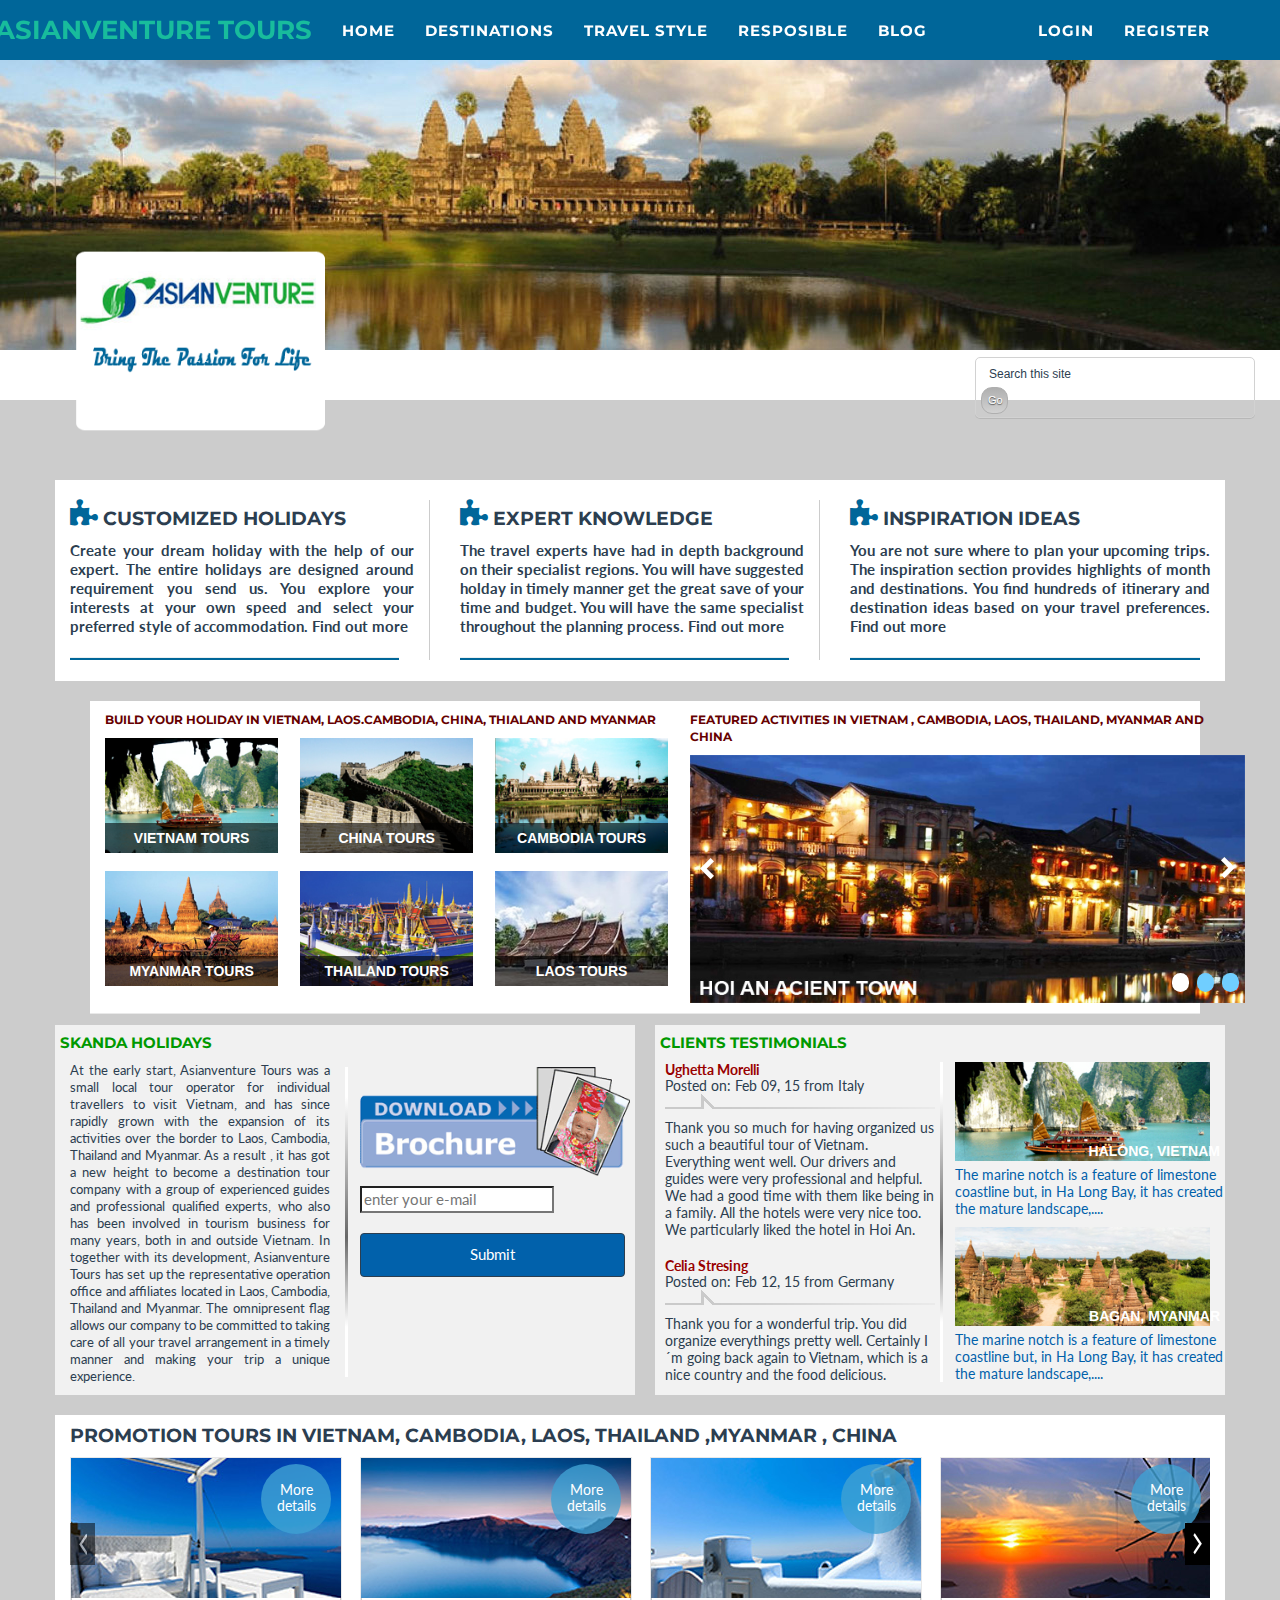
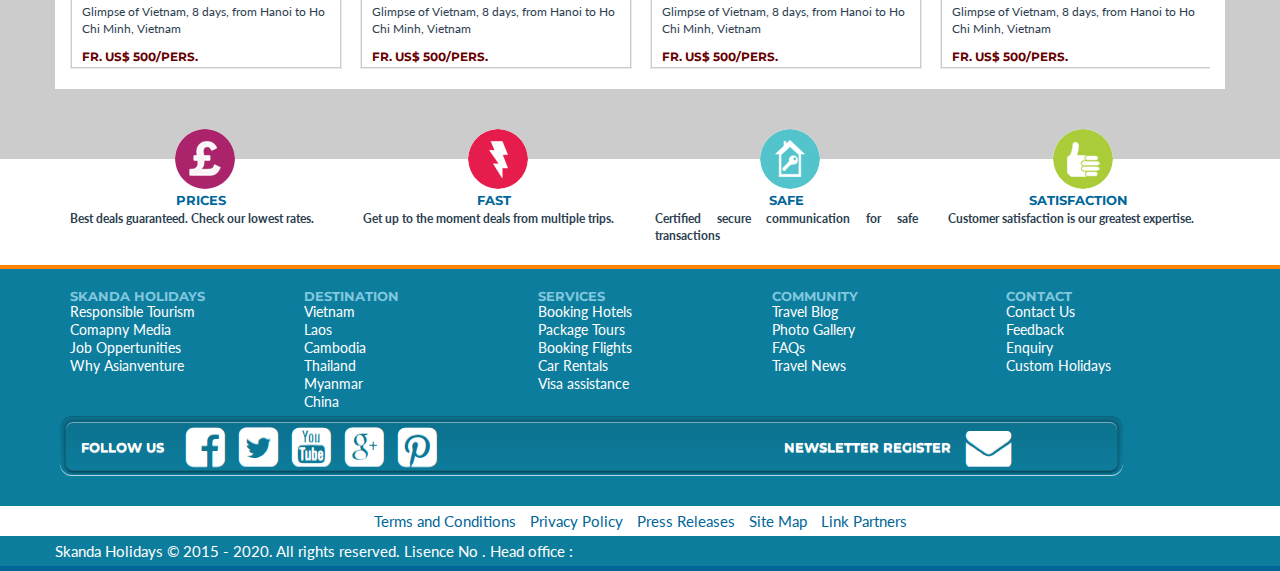
<file: startbootstrap/index.html>
<!DOCTYPE html>
<html lang="en">
<head>
    <meta charset="utf-8">
    <meta http-equiv="X-UA-Compatible" content="IE=edge">
    <meta name="viewport" content="width=device-width, initial-scale=1">
    <meta name="description" content="">
    <meta name="author" content="">

    <title>Freelancer - Start Bootstrap Theme</title>
    <!-- Bootstrap Core CSS - Uses Bootswatch Flatly Theme: http://bootswatch.com/flatly/ -->
    <link href="css/bootstrap.css" rel="stylesheet">
    <!-- Custom CSS -->
    <link href="css/freelancer.css" rel="stylesheet">
    <!-- Custom Fonts -->
    <link href="font-awesome/css/font-awesome.min.css" rel="stylesheet" type="text/css">
    <link href="http://fonts.googleapis.com/css?family=Montserrat:400,700" rel="stylesheet" type="text/css">
    <link href="http://fonts.googleapis.com/css?family=Lato:400,700,400italic,700italic" rel="stylesheet" type="text/css">
    <!-- HTML5 Shim and Respond.js IE8 support of HTML5 elements and media queries -->
    <!-- WARNING: Respond.js doesn't work if you view the page via file:// -->
    <!--[if lt IE 9]>
    <script src="https://oss.maxcdn.com/libs/html5shiv/3.7.0/html5shiv.js"></script>
    <script src="https://oss.maxcdn.com/libs/respond.js/1.4.2/respond.min.js"></script>
    <![endif]-->

</head>

<body>

<!-- Navigation -->
<nav class="navbar navbar-default navbar-fixed-top">
    <div class="container">
        <!-- Brand and toggle get grouped for better mobile display -->
        <div class="navbar-header page-scroll">
            <button type="button" class="navbar-toggle" data-toggle="collapse"
                    data-target="#bs-example-navbar-collapse-1">
                <span class="sr-only">Toggle navigation</span>
                <span class="icon-bar"></span>
                <span class="icon-bar"></span>
                <span class="icon-bar"></span>
            </button>
            <a class="navbar-brand" href="#page-top">Asianventure Tours</a>
        </div>

        <!-- Collect the nav links, forms, and other content for toggling -->
        <div class="collapse navbar-collapse" id="bs-example-navbar-collapse-1">
            <ul class="nav navbar-nav navbar-left">
                <li class="hidden">
                    <a href="#page-top"></a>
                </li>
                <li class="page-scroll">
                    <a href="#portfolio">Home</a>
                </li>
                <li class="page-scroll">
                    <a href="#about">Destinations</a>
                </li>
                <li class="page-scroll">
                    <a href="#contact">Travel Style</a>
                </li>
                <li class="page-scroll">
                    <a href="#contact">Resposible</a>
                </li>
                <li class="page-scroll">
                    <a href="#contact">Blog</a>
                </li>
            </ul>

            <ul class="nav navbar-nav navbar-right">
                <li class="hidden">
                    <a href="#page-top"></a>
                </li>
                <li class="page-scroll">
                    <a href="#portfolio">Login</a>
                </li>
                <li class="page-scroll">
                    <a href="#about">Register</a>
                </li>
            </ul>
        </div>
        <!-- /.navbar-collapse -->

    </div>
    <!-- /.container-fluid -->
</nav>

<!-- Header -->
<header>
    <div class="container">
        <div class="row">
            <div class="col-lg-3 visible-md visible-lg" style="z-index: 13">
                <img class="img-responsive" src="img/common/logo.png" alt="" style="padding-top:230px;">
            </div>
        </div>
    </div>

</header>


<div style="height:50px; background: #ffffff; position: relative">
    <div class="row">
        <div class="col-lg-9"></div>
        <div class="col-lg-3" style=" position: absolute; right: 0; top:0">
            <div class="input-group" style="padding:7px 10px 0 0;">
                <form class="searchform">
                    <input class="searchfield" type="text" value="Search this site" onfocus="if (this.value == 'Search this site') {this.value = '';}" onblur="if (this.value == '') {this.value = 'Search this site';}" />
                    <input class="searchbutton" type="button" value="Go" />
                </form>
            </div>
        </div>
    </div>
</div>
<!-- Portfolio Grid Section -->
<section id="portfolio">
    <div class="container">

        <div class="row">

            <div class="col-md-4 column" style="background: #ffffff;">
                <div class="customized-holidays">
                    <h4><i class="fa fa-puzzle-piece" style="font-size: 30px; color: #006699"></i> Customized Holidays
                    </h4>

                    <p style="font-size: 15px; line-height: 19px;font-weight: bold; text-align: justify; padding-right: 15px">
                        Create your dream holiday with the help of our expert. The entire holidays are designed around
                        requirement you send us. You explore your interests at your own speed and select your preferred
                        style of accommodation. Find out more
                    </p>
                   <hr style="margin-right:30px; background-color: #006699; height: 2px">
                </div>
            </div>
            <div class="col-md-4 column" style="background: #ffffff;">
                <div class="customized-holidays">
                    <h4><i class="fa fa-puzzle-piece" style="font-size: 30px; color: #006699"></i> Expert Knowledge</h4>

                    <p style="font-size: 15px; line-height: 19px;font-weight: bold; text-align: justify; padding-right: 15px">
                        The travel experts have had in depth background on their specialist regions. You will have
                        suggested holday in timely manner get the great save of your time and budget. You will have the
                        same specialist throughout the planning process. Find out more
                    </p>
                    <hr style="margin-right:30px; background-color: #006699; height: 2px">
                </div>
            </div>
            <div class="col-md-4 column" style="background: #ffffff">
                <div style="margin: 20px 0;">
                    <h4><i class="fa fa-puzzle-piece" style="font-size: 30px; color: #006699"></i> Inspiration Ideas
                    </h4>

                    <p style="font-size: 15px; line-height: 19px;font-weight: bold; text-align: justify">
                        You are not sure where to plan your upcoming trips. The inspiration section provides highlights
                        of month and destinations. You find hundreds of itinerary and destination ideas based on your
                        travel preferences. Find out more
                    </p>
                    <hr style="margin-right:10px; background-color: #006699; height: 2px">
                </div>
            </div>

        </div>


    </div>
</section>

<div class="bannerCntr">

    <div class="container">

        <div class="row">

            <div class="col-md-6 top-dest">

                <h5>
                    <small class="title">BUILD YOUR HOLIDAY IN VIETNAM, LAOS.CAMBODIA, CHINA, THIALAND AND MYANMAR
                    </small>
                </h5>

                <div class="row">

                    <div class="col-xs-4">

                        <img src="img/portfolio/vietnamtours.jpg" alt="top-dest heritage">

                        <a href="#" class="top-dest_title">VIETNAM TOURS</a>

                    </div>
                    <div class="col-xs-4">

                        <img src="img/portfolio/chinatours.jpg" alt="top-dest heritage">

                        <a href="#" class="top-dest_title">CHINA TOURS</a>

                    </div>
                    <div class="col-xs-4">

                        <img src="img/portfolio/cambodiatours.jpg" alt="top-dest heritage">

                        <a href="#" class="top-dest_title">CAMBODIA TOURS</a>

                    </div>

                </div>

                <div class="row">

                    <div class="col-xs-4">

                        <img src="img/portfolio/myanmartours.jpg" alt="family top-dest">

                        <a href="#" class="top-dest_title">MYANMAR TOURS</a>

                    </div>

                    <div class="col-xs-4">

                        <img src="img/portfolio/thailandtours.jpg" alt="top-dest weekend">

                        <a href="#" class="top-dest_title">THAILAND TOURS</a>

                    </div>

                    <div class="col-xs-4">

                        <img src="img/portfolio/laostours.jpg" alt="top-dest heritage">

                        <a href="#" class="top-dest_title">LAOS TOURS</a>

                    </div>

                </div>

            </div>

            <div class="col-md-6">

                <h5>
                    <small>FEATURED ACTIVITIES IN VIETNAM , CAMBODIA, LAOS, THAILAND, MYANMAR AND CHINA</small>
                </h5>

                <div style="height: 325px; max-width: 620px; position: relative;" id="banner-fade">


                    <!-- start Basic Jquery Slider -->

                    <ul style="height: 325px; width: 100%; display: block;" class="bjqs">

                        <li style="height: 325px; width: 100%; display: none;" class="bjqs-slide">
                            <img style="height: 325px; width: 100%;" src="img/portfolio/halong.jpg" title="Singapore">

                            <p class="bjqs-caption">Singapore</p></li>

                        <li style="height: 325px; width: 100%; display: list-item;" class="bjqs-slide">
                            <img style="height: 325px; width: 100%;" src="img/portfolio/hoian.jpg" title="Malaysia">

                            <p class="bjqs-caption">Malaysia</p></li>

                        <li style="height: 325px; width: 100%; display: none;" class="bjqs-slide">
                            <img style="height: 325px; width: 100%;" src="img/portfolio/nhatrang.jpg" title="Sydney">

                            <p class="bjqs-caption">Sydney</p></li>

                    </ul>

                    <!-- end Basic jQuery Slider -->

                </div>

            </div>

        </div>

    </div>

</div>


<div class="bannerIntro">
    <div class="container">
        <div class="row">
            <div class="col-md-6" style="padding-left: 0; padding-bottom: 20px">
                <div class="profiles">
                    <h5 style="padding: 10px 0 0 5px; color: #009900">SKANDA HOLIDAYS</h5>
                    <div class="col-md-6">
                        <p>
                            At the early start, Asianventure Tours was a small local tour operator for individual
                            travellers to visit Vietnam, and has since rapidly grown with the expansion of its
                            activities over the border to Laos, Cambodia, Thailand and Myanmar. As a result , it has got
                            a new height to become a destination tour company with a group of experienced guides and
                            professional qualified experts, who also has been involved in tourism business for many
                            years, both in and outside Vietnam. In together with its development, Asianventure Tours has
                            set up the representative operation office and affiliates located in Laos, Cambodia,
                            Thailand and Myanmar. The omnipresent flag allows our company to be committed to taking care
                            of all your travel arrangement in a timely manner and making your trip a unique experience.
                        </p>
                    </div>

                    <div class="col-md-6" style="padding: 0; margin: 0">

                        <ul style="list-style: none; padding: 0 0 0 15px; margin: 5px 0 0 0; height: 310px" class="border">

                            <li><img src="img/portfolio/download.png" width="270"></li>

                            <li style="padding-top: 10px; padding-bottom: 20px">
                                <input type="text" placeholder="enter your e-mail">

                            <li>
                                <button type="submit" class="btn btn-primary btn-group-lg btn-block" style="background: #0161ab; width: 265px">Submit</button>
                            </li>


                        </ul>

                    </div>

                </div>
            </div>
            <div class="col-md-6">
                <div class="tbltestimonials">
                    <h5 style="padding: 10px 0 0 5px; color: #009900">CLIENTS TESTIMONIALS </h5>
                    <div class="col-md-6 testimonials">
                        <div style="height:300px; border-right-image:url('img/common/bg2.png')">
                            <ul style="font-size: 14px; padding-bottom: 20px; line-height: 16px">
                                <li style="color: #990000; font-weight: bold">Ughetta Morelli</li>
                                <li>Posted on: Feb 09, 15 from Italy</li>
                                <li style="background-image:url(img/common/bg1.png); height: 15px"></li>
                                <li style="line-height: 17px; padding-top: 10px">Thank you so much for having organized
                                    us such a beautiful tour of Vietnam. Everything went well.
                                    Our drivers and guides were very professional and helpful. We had a good time with
                                    them like being in a family. All the hotels were very nice too. We particularly
                                    liked the hotel in Hoi An.
                                </li>
                            </ul>

                            <ul style="font-size: 14px;line-height: 16px">
                                <li style="color: #990000; font-weight: bold">Celia Stresing</li>
                                <li>Posted on: Feb 12, 15 from Germany</li>
                                <li style="background-image:url(img/common/bg1.png); height: 15px;"></li>
                                <li style="line-height: 17px; padding-top: 10px">Thank you for a wonderful trip. You did
                                    organize everythings pretty well.
                                    Certainly I´m going back again to Vietnam, which is a nice country and the food
                                    delicious.
                                </li>
                            </ul>
                        </div>
                    </div>

                    <div class="col-md-6" style="padding: 0; margin: 0">
                        <ul style="list-style: none; padding: 0 0 0 15px; margin: 0" class="border">
                            <li><img src="img/portfolio/halong_300x120.jpg" width="255px">
                                <a href="#" class="top-dest_title1">HALONG, VIETNAM</a>
                                <p style="font-size: 14px; line-height: 17px; color: #0161ab">The marine notch is a
                                    feature of limestone coastline but, in Ha Long Bay, it has created the mature
                                    landscape,....</p>
                            </li>

                            <li><img src="img/portfolio/bagan_300x120.jpg" width="255px">
                                <a href="#" class="top-dest_title1">BAGAN, MYANMAR</a>
                                <p style="font-size: 14px; line-height: 17px; color: #0161ab">The marine notch is a
                                    feature of limestone coastline but, in Ha Long Bay, it has created the mature
                                    landscape,....</p>
                            </li>
                        </ul>
                    </div>
                </div>
            </div>
        </div>
    </div>
</div>

<div class="topDestination">
    <div class="container">
        <div class="row">
            <div class="col-md-12" style="background: #ffffff">
                <h4>PROMOTION TOURS IN VIETNAM, CAMBODIA, LAOS, THAILAND ,MYANMAR , CHINA </h4>
                <div class="topDestinationScrollCntr">
                    <div class=" jcarousel-skin-tango">
                        <div class="jcarousel-container jcarousel-container-horizontal"
                             style="position: relative; display: block;">
                            <div class="jcarousel-clip jcarousel-clip-horizontal" style="position: relative;">
                                <ul id="mycarousel" class="jcarousel-list jcarousel-list-horizontal"
                                    style="overflow: hidden; position: relative; top: 0px; margin: 0px; padding: 0px; left: -580px; width: 3000px;">
                                    <li class="jcarousel-item jcarousel-item-horizontal" jcarouselindex="1"
                                        style="float: left; list-style: none;"><img src="img/portfolio/feature-01.jpg"
                                                                                    alt="top destinations">
                                        <a href="#" class="featerMore">More details</a>
                                            <span>Glimpse of Vietnam, 8 days, from Hanoi to Ho Chi Minh, Vietnam
                                            <br><h5>
                                                    <small>Fr. US$ 500/pers.</small>
                                                </h5></span>
                                    </li>

                                    <li class="jcarousel-item jcarousel-item-horizontal" jcarouselindex="2"
                                        style="float: left; list-style: none;"><img src="img/portfolio/feature-02.jpg"
                                                                                    alt="top destinations">
                                        <a href="#" class="featerMore">More details</a>
                                            <span>Glimpse of Vietnam, 8 days, from Hanoi to Ho Chi Minh, Vietnam
                                            <br><h5>
                                                    <small>Fr. US$ 500/pers.</small>
                                                </h5></span>
                                    </li>

                                    <li class="jcarousel-item jcarousel-item-horizontal" jcarouselindex="3"
                                        style="float: left; list-style: none;"><img src="img/portfolio/feature-03.jpg"
                                                                                    alt="top destinations">

                                        <a href="#" class="featerMore">More details</a>
                                            <span>Glimpse of Vietnam, 8 days, from Hanoi to Ho Chi Minh, Vietnam
                                            <br><h5>
                                                    <small>Fr. US$ 500/pers.</small>
                                                </h5></span>

                                    </li>

                                    <li class="jcarousel-item jcarousel-item-horizontal" jcarouselindex="4"
                                        style="float: left; list-style: none;"><img src="img/portfolio/feature-04.jpg"
                                                                                    alt="top destinations">
                                        <a href="#" class="featerMore">More details</a>
                                            <span>Glimpse of Vietnam, 8 days, from Hanoi to Ho Chi Minh, Vietnam
                                            <br><h5>
                                                    <small>Fr. US$ 500/pers.</small>
                                                </h5></span>

                                    </li>

                                    <li class="jcarousel-item jcarousel-item-horizontal" jcarouselindex="5"
                                        style="float: left; list-style: none;">
                                        <img src="img/portfolio/feature-05.jpg" alt="top destinations">
                                        <a href="#" class="featerMore">More details</a>
                                            <span>Glimpse of Vietnam, 8 days, from Hanoi to Ho Chi Minh, Vietnam
                                            <br><h5>
                                                    <small>Fr. US$ 500/pers.</small>
                                                </h5></span>

                                    </li>

                                    <li class="jcarousel-item jcarousel-item-horizontal" jcarouselindex="6"
                                        style="float: left; list-style: none;">
                                        <img src="img/portfolio/feature-06.jpg" alt="top destinations">
                                        <a href="#" class="featerMore">More details</a>
                                            <span>Glimpse of Vietnam, 8 days, from Hanoi to Ho Chi Minh, Vietnam
                                            <br><h5>
                                                    <small>Fr. US$ 500/pers.</small>
                                                </h5></span>

                                    </li>

                                    <li class="jcarousel-item jcarousel-item-horizontal" jcarouselindex="7"
                                        style="float: left; list-style: none;">
                                        <img src="img/portfolio/feature-07.jpg" alt="top destinations">
                                        <a href="#" class="featerMore">More details</a>
                                            <span>Glimpse of Vietnam, 8 days, from Hanoi to Ho Chi Minh, Vietnam
                                            <br><h5>
                                                    <small>Fr. US$ 500/pers.</small>
                                                </h5></span>

                                    </li>

                                    <li class="jcarousel-item jcarousel-item-horizontal" jcarouselindex="8"
                                        style="float: left; list-style: none;">
                                        <img src="img/portfolio/feature-01.jpg" alt="top destinations">
                                        <a href="#" class="featerMore">More details</a>
                                            <span>Glimpse of Vietnam, 8 days, from Hanoi to Ho Chi Minh, Vietnam
                                            <br><h5>
                                                    <small>Fr. US$ 500/pers.</small>
                                                </h5></span>

                                    </li>

                                    <li class="jcarousel-item jcarousel-item-horizontal" jcarouselindex="9"
                                        style="float: left; list-style: none;">
                                        <img src="img/portfolio/feature-02.jpg" alt="top destinations">
                                        <a href="#" class="featerMore">More details</a>
                                            <span>Glimpse of Vietnam, 8 days, from Hanoi to Ho Chi Minh, Vietnam
                                            <br><h5>
                                                    <small>Fr. US$ 500/pers.</small>
                                                </h5></span>

                                    </li>

                                    <li class="jcarousel-item jcarousel-item-horizontal" jcarouselindex="10"
                                        style="float: left; list-style: none;">
                                        <img src="img/portfolio/feature-03.jpg" alt="top destinations">
                                        <a href="#" class="featerMore">More details</a>
                                            <span>Glimpse of Vietnam, 8 days, from Hanoi to Ho Chi Minh, Vietnam
                                            <br><h5>
                                                    <small>Fr. US$ 500/pers.</small>
                                                </h5></span>
                                    </li>

                                </ul>

                            </div>

                            <div class="jcarousel-prev jcarousel-prev-horizontal" style="display: block;"></div>

                            <div class="jcarousel-next jcarousel-next-horizontal" style="display: block;"></div>

                        </div>

                    </div>

                </div>

            </div>

        </div>

    </div>

</div>

<div class="bottomIcon">
<div class="container">
    <div class="row">
        <div class="col-md-3 topIcon">
            <img src="img/common/icon1_$.png">
            <h5>PRICES</h5>
            <p>Best deals guaranteed. Check our lowest rates.</p>
        </div>
        <div class="col-md-3 topIcon">
            <img src="img/common/icon2_60x60.png">
            <h5>FAST</h5>
            <p>Get up to the moment deals from multiple trips.</p>
        </div>
        <div class="col-md-3 topIcon">
            <img src="img/common/icon3_60x60.png">
            <h5>SAFE</h5>
            <p>Certified secure communication for safe transactions</p>
        </div>
        <div class="col-md-3 topIcon">
            <img src="img/common/icon4_60x60.png">
            <h5>SATISFACTION</h5>
            <p>Customer satisfaction is our greatest expertise.</p>
        </div>
    </div>
</div>

</div>
<!-- Footer -->
<footer>
    <div class="container">
        <div class="row">
            <div class="col-md-2">
                <h5>SKANDA HOLIDAYS</h5>
                <ul>
                     <li>Responsible Tourism</li>
                    <li>Comapny Media</li>
                    <li>Job Oppertunities</li>
                    <li>Why Asianventure</li>
                </ul>

            </div>

            <div class="col-md-2">
                <h5>DESTINATION</h5>
                <ul>
                    <li>Vietnam</li>
                    <li>Laos</li>
                    <li>Cambodia</li>
                    <li>Thailand</li>
                    <li>Myanmar</li>
                    <li>China</li>
                </ul>

            </div>

            <div class="col-md-2">
                <h5>SERVICES</h5>
                <ul>
                    <li>Booking Hotels</li>
                    <li>Package Tours</li>
                    <li>Booking Flights</li>
                    <li>Car Rentals</li>
                    <li>Visa assistance</li>
                </ul>

            </div>

            <div class="col-md-2">
                <h5>COMMUNITY</h5>
                <ul>
                    <li>Travel Blog</li>
                    <li>Photo Gallery</li>
                    <li>FAQs</li>
                    <li>Travel News</li>
                </ul>

            </div>

            <div class="col-md-2 ft-right">
                <h5>CONTACT</h5>
                <ul>
                    <li>Contact Us</li>
                    <li>Feedback</li>
                    <li>Enquiry</li>
                    <li>Custom Holidays</li>

                </ul>

    </div>
            <div class="row">
                <div class="col-md-12">
                    <div class="modern socle">
                        <div class="col-md-1" style="margin: 0; padding: 15px 0"><h5 style="color: #FFFFFF">FOLLOW US</h5></div>
                        <div class="col-md-7" style="padding:0 0 0 20px; margin: 0">
                            <i class="fa fa-facebook-square fa-3x" style="color: #FFFFFF; padding-right: 10px"></i>
                            <i class="fa fa-twitter-square fa-3x" style="color: #FFFFFF;  padding-right: 10px"></i>
                            <i class="fa fa-youtube-square fa-3x" style="color: #FFFFFF;  padding-right: 10px"></i>
                            <i class="fa fa-google-plus-square fa-3x" style="color: #FFFFFF;  padding-right: 10px"></i>
                            <i class="fa fa-pinterest-square fa-3x" style="color: #FFFFFF"></i>
                        </div>
                        <div class="col-md-2"><h5 style="color: #FFFFFF; padding: 15px 0; text-align: right">NEWSLETTER REGISTER</h5></div>
                        <div class="col-md-1" style="padding: 0; margin: 0"><i class="fa fa-envelope fa-3x" style="color: #FFFFFF"></i></div>
                        </div>
                    </div>
                </div>
            </div>
</footer>
<div class="footeBtrm" style="background: #ffffff">
    <div class="container">
        <div class="row" style="height: 30px; line-height: 30px;">
            <ul style="list-style: none;  margin: 0; padding: 0; text-align: center;">
                <li style="display: inline; padding-right: 10px"><a href="" style=" color: #006699">Terms  and Conditions</a></li>
                <li style="display: inline; padding-right: 10px"><a href="" style=" color: #006699">Privacy Policy</a></li>
                <li style="display: inline; padding-right: 10px"><a href="" style=" color: #006699">Press Releases</a></li>
                <li style="display: inline; padding-right: 10px"><a href="" style=" color: #006699">Site Map</a></li>
                <li style="display: inline;"><a href="" style=" color: #006699">Link Partners</a></li>
            </ul>
        </div>
    </div>
</div>
<div class="footeBtrm" style="background: #0d7d9d; border-bottom: #006699 5px solid">
    <div class="container">
        <div class="row" style="height: 30px; line-height: 30px;">
            <ul style="list-style: none;  margin: 0; padding: 0">
                <li style="display: inline;color: #FFFFFF">Skanda Holidays © 2015 - 2020. All rights reserved. Lisence No 	. Head office : </li>
            </ul>
        </div>
    </div>
</div>
<!-- Scroll to Top Button (Only visible on small and extra-small screen sizes) -->
<div class="scroll-top page-scroll visible-xs visble-sm">
    <a class="btn btn-primary" href="#page-top">
        <i class="fa fa-chevron-up"></i>
    </a>
</div>


<script src="js/sliderjs/jquery-1.js"></script>
<script src="js/sliderjs/jquery_002.js"></script>
<script src="js/sliderjs/bjqs-1.js"></script>
<script class="secret-source">
    jQuery(document).ready(function ($) {
        $('#banner-fade').bjqs({
            height: 278,
            width: 620,
            responsive: true
        });
    });

</script>

<script src="js/sliderjs/customize.js"></script>

<!-- Bootstrap Core JavaScript -->
<script src="js/bootstrap.min.js"></script>

</body>

</html>
</file>
<file: startbootstrap/css/freelancer.css>
/*!
 * Start Bootstrap - Freelancer Bootstrap Theme (http://startbootstrap.com)
 * Code licensed under the Apache License v2.0.
 * For details, see http://www.apache.org/licenses/LICENSE-2.0.
 */
h5 small,
.h5 small .title {
    color: #660000;
    font-size: 80%;
    font-weight: bold
}

body {
    overflow-x: hidden;
    background: #CCC;
}

p {
    font-size: 20px;
}

p.small {
    font-size: 16px;
}

a,
a:hover,
a:focus,
a:active,
a.active {
    outline: 0;
    color: #18bc9c;
}

h1,
h2,
h3,
h4,
h5,
h6 {
    text-transform: uppercase;
    font-family: Montserrat, "Helvetica Neue", Helvetica, Arial, sans-serif;
    font-weight: 700;
}

hr.star-light,
hr.star-primary {
    margin: 25px auto 30px;
    padding: 0;
    max-width: 250px;
    border: 0;
    border-top: solid 5px;
    text-align: center;
}

hr.star-light:after,
hr.star-primary:after {
    content: "\f005";
    display: inline-block;
    position: relative;
    top: -.8em;
    padding: 0 .25em;
    font-family: FontAwesome;
    font-size: 2em;
}

hr.star-light {
    border-color: #fff;
}

hr.star-light:after {
    color: #fff;
    background-color: #18bc9c;
}

hr.star-primary {
    border-color: #2c3e50;
}

hr.star-primary:after {
    color: #2c3e50;
    background-color: #fff;
}

.img-centered {
    margin: 0 auto;
}

header {
    text-align: center;
    color: #fff;
    background: #ffffff url("../img/common/siemreap.jpg") no-repeat 0 20px;
    height: 350px;
}

header .container {
    padding-top: 10px;
    padding-bottom: 0px;
}

header img {
    display: block;
    margin: 0 auto 0px;
}

header .intro-text .name {
    display: block;
    text-transform: uppercase;
    font-family: Montserrat, "Helvetica Neue", Helvetica, Arial, sans-serif;
    font-size: 2em;
    font-weight: 700;
}

header .intro-text .skills {
    font-size: 1.25em;
    font-weight: 300;
}

@media (min-width: 768px) {
    header .container {
        padding-top: 10px;
        padding-bottom: 0px;
    }

    header .intro-text .name {
        font-size: 4.75em;
    }

    header .intro-text .skills {
        font-size: 1.75em;
    }
}

@media (min-width: 768px) {
    .navbar > .container .navbar-brand {
        margin-left: -90px;
    }

    .navbar-fixed-top {
        padding: 0;
        background-color: #006699;
    }

    .navbar-fixed-top .navbar-brand {
        font-size: 1.7em;
    }

    .navbar-fixed-top.navbar-shrink {
        padding: 10px 0;
    }

    .navbar-fixed-top.navbar-shrink .navbar-brand {
        font-size: 1.7em;
    }
}

.navbar {
    text-transform: uppercase;
    font-family: Montserrat, "Helvetica Neue", Helvetica, Arial, sans-serif;
    font-weight: 700;
}

.navbar a:focus {
    outline: 0;
}

.navbar .navbar-nav {
    letter-spacing: 1px;
}

.navbar .navbar-nav li a:focus {
    outline: 0;
}

.navbar-default,
.navbar-inverse {
    border: 0;
}

section {
    padding: 80px 0 20px 0;
}

section h2 {
    margin: 0;
    font-size: 3em;
}

section.success {
    color: #fff;
}

@media (max-width: 767px) {
    section {
        padding: 75px 0;
    }

    section.first {
        padding-top: 75px;
    }
}

#portfolio .portfolio-item {
    right: 0;
    margin: 0 0 15px;
}

#portfolio .portfolio-item .portfolio-link {
    display: block;
    position: relative;
    margin: 0 auto;
    max-width: 400px;
}

#portfolio .portfolio-item .portfolio-link .caption {
    position: absolute;
    width: 100%;
    height: 100%;
    opacity: 0;
    background: rgba(24, 188, 156, .9);
    -webkit-transition: all ease .5s;
    -moz-transition: all ease .5s;
    transition: all ease .5s;
}

#portfolio .portfolio-item .portfolio-link .caption:hover {
    opacity: 1;
}

#portfolio .portfolio-item .portfolio-link .caption .caption-content {
    position: absolute;
    top: 50%;
    width: 100%;
    height: 20px;
    margin-top: -12px;
    text-align: center;
    font-size: 20px;
    color: #fff;
}

#portfolio .portfolio-item .portfolio-link .caption .caption-content i {
    margin-top: -12px;
}

#portfolio .portfolio-item .portfolio-link .caption .caption-content h3,
#portfolio .portfolio-item .portfolio-link .caption .caption-content h4 {
    margin: 0;
}

#portfolio * {
    z-index: 2;
}

@media (min-width: 767px) {
    #portfolio .portfolio-item {
        margin: 0 0 30px;
    }
}

.btn-outline {
    margin-top: 15px;
    border: solid 2px #fff;
    font-size: 20px;
    color: #fff;
    background: 0 0;
    transition: all .3s ease-in-out;
}

.btn-outline:hover,
.btn-outline:focus,
.btn-outline:active,
.btn-outline.active {
    border: solid 2px #fff;
    color: #18bc9c;
    background: #fff;
}

.floating-label-form-group {
    position: relative;
    margin-bottom: 0;
    padding-bottom: .5em;
    border-bottom: 1px solid #eee;
}

.floating-label-form-group input,
.floating-label-form-group textarea {
    z-index: 1;
    position: relative;
    padding-right: 0;
    padding-left: 0;
    border: 0;
    border-radius: 0;
    font-size: 1.5em;
    background: 0 0;
    box-shadow: none !important;
    resize: none;
}

.floating-label-form-group label {
    display: block;
    z-index: 0;
    position: relative;
    top: 2em;
    margin: 0;
    font-size: .85em;
    line-height: 1.764705882em;
    vertical-align: middle;
    vertical-align: baseline;
    opacity: 0;
    -webkit-transition: top .3s ease, opacity .3s ease;
    -moz-transition: top .3s ease, opacity .3s ease;
    -ms-transition: top .3s ease, opacity .3s ease;
    transition: top .3s ease, opacity .3s ease;
}

.floating-label-form-group::not(:first-child) {
    padding-left: 14px;
    border-left: 1px solid #eee;
}

.floating-label-form-group-with-value label {
    top: 0;
    opacity: 1;
}

.floating-label-form-group-with-focus label {
    color: #18bc9c;
}

form .row:first-child .floating-label-form-group {
    border-top: 1px solid #eee;
}

/* FOOTER SECTIO GOES HERE */

footer {
    background: #0d7d9d;
    padding: 20px 0;
    border-top: #ff8200 4px solid
}

footer .col-md-2 {
    width: 20%;
}

footer h5 {
    color: #81c8df;
    font-size: 13px;
    font-weight: bold;
    margin: 0;
}

footer ul {
    margin: 0;
    padding: 0;
    font-size: 14px;
    list-style: none;
    color: #ffffff;
    display: block;
}

footer ul li {
    width: 100%;
    line-height: 18px;
}

footer ul li a {
    color: #e9e9e9;
}

footer ul li a:hover {
    color: #fff;
    text-decoration: none;
}

.footerBtm {
    background: #ffffff;
    padding: 18px 0 10px;
    color: #0d7d9d;
}

.btn-social {
    display: inline-block;
    width: 50px;
    height: 50px;
    border: 2px solid #fff;
    border-radius: 100%;
    text-align: center;
    font-size: 20px;
    line-height: 45px;
}

.btn:focus,
.btn:active,
.btn.active {
    outline: 0;
}

.scroll-top {
    z-index: 1049;
    position: fixed;
    right: 2%;
    bottom: 2%;
    width: 50px;
    height: 50px;
}

.scroll-top .btn {
    width: 50px;
    height: 50px;
    border-radius: 100%;
    font-size: 20px;
    line-height: 28px;
}

.scroll-top .btn:focus {
    outline: 0;
}

.portfolio-modal .modal-content {
    padding: 100px 0;
    min-height: 100%;
    border: 0;
    border-radius: 0;
    text-align: center;
    background-clip: border-box;
    -webkit-box-shadow: none;
    box-shadow: none;
}

.portfolio-modal .modal-content h2 {
    margin: 0;
    font-size: 3em;
}

.portfolio-modal .modal-content img {
    margin-bottom: 30px;
}

.portfolio-modal .modal-content .item-details {
    margin: 30px 0;
}

.portfolio-modal .close-modal {
    position: absolute;
    top: 25px;
    right: 25px;
    width: 75px;
    height: 75px;
    background-color: transparent;
    cursor: pointer;
}

.portfolio-modal .close-modal:hover {
    opacity: .3;
}

.portfolio-modal .close-modal .lr {
    z-index: 1051;
    width: 1px;
    height: 75px;
    margin-left: 35px;
    background-color: #2c3e50;
    -webkit-transform: rotate(45deg);
    -ms-transform: rotate(45deg);
    transform: rotate(45deg);
}

.portfolio-modal .close-modal .lr .rl {
    z-index: 1052;
    width: 1px;
    height: 75px;
    background-color: #2c3e50;
    -webkit-transform: rotate(90deg);
    -ms-transform: rotate(90deg);
    transform: rotate(90deg);
}

.portfolio-modal .modal-backdrop {
    display: none;
    opacity: 0;
}

#portfolio .container .customized-holidays {
    border-right: #CCCCCC 1px solid;
    margin: 20px 0;
}

@media (max-width: 767px) {
    #portfolio .container .customized-holidays {
        border-right: none;
        margin: 20px 0;
    }
}

/* top destinations*/
.col-md-12.htl-type {
    border-bottom: #e1e1e1 dashed 1px;
    padding-bottom: 10px;
    padding-top: 10px;
}

@media (min-width: 900px) {
    .bannerCntr {
        margin-left: 90px;
        width: 86.7%;
        background: #fff;
        border-bottom: #e9e9e9 solid 1px;
        position: relative;
    }
}

@media (max-width: 320px) {
    .bannerCntr {
        margin-left: 0px;
    }
}

/* top destinations*/

.topDestination h3 span {
    color: #ff7f27;
}

.topDestination, .selectBusCntr {
    width: 100%;
}

.topDestination {
    background: #CCCCCC;
}

@media (max-width: 320px) {
    .topDestination {
        margin-right: 90px;
        padding-left: 0;
    }
}

/* jCarousel*/

.jcarousel-skin-tango .jcarousel-container {
    margin-bottom: 15px;
}

.jcarousel-skin-tango .jcarousel-container-horizontal {
    padding: 0px;
}

.jcarousel-skin-tango .jcarousel-clip {
    overflow: hidden;
}

.jcarousel-skin-tango .jcarousel-item-horizontal {
    margin-left: 0;
    margin-right: 18px;
    margin-bottom: 5px;
    width: 272px;
    overflow: hidden;
    background: #fff;
    border: #e9e9e9 solid 1px;
    position: relative;

}

.jcarousel-skin-tango .jcarousel-clip-vertical {
    width: 100%;
    max-height: 295px;
    overflow: hidden;
}

.featerMore {
    width: 70px;
    height: 70px;
    position: absolute;
    top: 6px;
    right: 10px;
    border-radius: 50%;
    vertical-align: middle;
    background-color: rgba(64, 161, 211, 0.8);
    text-align: center;
    color: #fff;
    font-size: 14px;
    line-height: 16px;
    padding-top: 18px;
    text-decoration: none;
}

.partner-logos {
    background: #e7e7e7;
    padding: 20px 0;
}

.partner-logo-scroller .jcarousel-skin-tango .jcarousel-item-horizontal {
    margin-right: 5px;
    width: 109px;
}

.partner-logo-scroller .jcarousel-skin-tango .jcarousel-item-horizontal img {
    width: 98%;
}

.featerMore:hover {
    text-decoration: none;
    color: #000;
}

.jcarousel-item-horizontal span {
    background: #fff;
    padding: 5px 10px;
    display: block;
    font-size: 12px;
    text-align: left;
    border: #CCCCCC solid 1px;
    border-top: none;
    height: 70px;
}

.jcarousel-item-horizontal span h5 {
    margin-bottom: 0;
}

.jcarousel-skin-tango .jcarousel-direction-rtl .jcarousel-item-horizontal {
    margin-left: 10px;
    margin-right: 0;
}

.jcarousel-skin-tango .jcarousel-item-placeholder {
    background: #fff;
    color: #000;
}

/**
 *  Horizontal Buttons
 */

.jcarousel-skin-tango .jcarousel-next-horizontal {
    position: absolute;
    top: 40%;
    margin-top: -21px;
    right: 0px;
    width: 25px;
    height: 42px;
    cursor: pointer;
    background: #000 url(../img/common/rightArrow.png) no-repeat center;
}

.jcarousel-skin-tango .jcarousel-next-horizontal:hover,
.jcarousel-skin-tango .jcarousel-next-horizontal:focus {
    opacity: 0.7;
}

.jcarousel-skin-tango .jcarousel-next-horizontal:active {
    opacity: 0.7;
}

.jcarousel-skin-tango .jcarousel-next-disabled-horizontal,
.jcarousel-skin-tango .jcarousel-next-disabled-horizontal:hover,
.jcarousel-skin-tango .jcarousel-next-disabled-horizontal:focus,
.jcarousel-skin-tango .jcarousel-next-disabled-horizontal:active {
    cursor: default;
    opacity: 0.5;
}

.jcarousel-skin-tango .jcarousel-prev-horizontal {
    position: absolute;
    top: 40%;
    margin-top: -21px;
    left: 0px;
    width: 25px;
    height: 42px;
    cursor: pointer;
    background: #000 url(../img/common/leftArrow.png) no-repeat center;
}

.jcarousel-skin-tango .jcarousel-container-vertical {
    height: 480px;
    padding: 0;
}

.jcarousel-skin-tango .jcarousel-item {
    height: auto;
}

.jcarousel-skin-tango .jcarousel-item-vertical {
    margin-bottom: 18px;
    width: 100%;
}

.jcarousel-skin-tango .jcarousel-item-placeholder {
    color: #000;
    background: #fff;
}

.jcarousel-skin-tango .jcarousel-direction-rtl .jcarousel-prev-horizontal {
    left: auto;
    right: 0px;
    background: #000 url(leftArrow.png) no-repeat center;
}

.jcarousel-skin-tango .jcarousel-prev-horizontal:hover,
.jcarousel-skin-tango .jcarousel-prev-horizontal:focus {
    opacity: 0.7;
}

.jcarousel-skin-tango .jcarousel-prev-horizontal:active {
    opacity: 0.7;
}

.jcarousel-skin-tango .jcarousel-prev-disabled-horizontal,
.jcarousel-skin-tango .jcarousel-prev-disabled-horizontal:hover,
.jcarousel-skin-tango .jcarousel-prev-disabled-horizontal:focus,
.jcarousel-skin-tango .jcarousel-prev-disabled-horizontal:active {
    cursor: default;
    opacity: 0.5;
}

/*sprite img*/

ul.bjqs-controls.v-centered li.bjqs-next a, ul.bjqs-controls.v-centered li.bjqs-prev a {
    background: url(../img/common/sprite.png) no-repeat;
}

/* top destinations*/

.top-dest img {
    width: 105%;
}

.top-dest .row {
    margin-bottom: 18px !important;
}

.top-dest_title, .top-dest_title:hover {
    display: block;
    width: 105%;
    text-align: center;
    background-color: rgba(0, 0, 0, 0.6);
    font-family: 'OpenSansLight', sans-serif;
    color: #fff;
    padding: 5px;
    font-size: 14px;
    font-weight: bold;
    position: relative;
    margin-top: -30px;
    background-position: 122% -252px;
    text-decoration: none;
}

.top-dest_title1, .top-dest_title1:hover {
    display: block;
    width: 100%;
    text-align: right;
    font-family: 'OpenSansLight', sans-serif;
    color: #fff;
    padding: 5px;
    font-size: 14px;
    font-weight: bold;
    position: relative;
    margin-top: -25px;
    text-decoration: none;
}

/* Basic jQuery Slider essential styles */
ul.bjqs {
    position: relative;
    list-style: none;
    padding: 0;
    margin: 0;
    overflow: hidden;
    display: none;
}

li.bjqs-slide {
    position: absolute;
    display: none;
}

ul.bjqs-controls {
    list-style: none;
    margin: 0;
    padding: 0;
    z-index: 9999;
}

ul.bjqs-controls.v-centered li a {
    position: absolute;
}

ul.bjqs-controls.v-centered li.bjqs-next a {
    right: 0;
    background-position: 5px -256px;
}

ul.bjqs-controls.v-centered li.bjqs-prev a {
    left: 0;
    background-position: 2px -288px;
}

ol.bjqs-markers {
    list-style: none;
    padding: 0;
    margin: 0;
    width: 100%;
}

ol.bjqs-markers.h-centered {
    text-align: right;
    position: relative;
    top: -36px;
    right: inherit !important;
    padding-right: 70px;
}

ol.bjqs-markers li {
    display: inline;
}

ol.bjqs-markers li a {
    display: inline-block;
}

p.bjqs-caption {
    display: none;
    width: 96%;
    margin: 0;
    padding: 2%;
    position: absolute;
    bottom: 0;
}

#banner-fade,
#banner-slide {
    margin-bottom: 10px;
}

ul.bjqs-controls.v-centered li a {
    display: block;
    padding: 5px;
    background: #fff;
    color: #ff7f27;
    text-decoration: none;
    text-indent: -999;
    width: 40px;
    height: 30px;
}

ul.bjqs-controls.v-centered li a:hover {
    color: #fff;
}

ol.bjqs-markers li a {
    padding: 8px 8px;
    background: #70ceff;
    color: #70ceff;
    margin: 4px;
    font-size: 2px;
    text-decoration: none;
    border-radius: 20px;
}

ol.bjqs-markers li.active-marker a,
ol.bjqs-markers li a:hover {
    background: #fff;
    color: #fff;
}

p.bjqs-caption {
    background: rgba(255, 255, 255, 0.5);
}

@media (max-width: 650px) {

    .col-md-6, .col-md-3 {
        width: inherit !important;
        float: none !important;
    }

}

.profiles {
    height: 370px;
    background: #f1f1f1;
    padding: 0;
    margin: 0;
    width: 580px
}

.profiles p {
    line-height: 17px;
    text-align: justify;
    font-size: 13px
}

.tbltestimonials {
    height: 370px;
    width: 570px;
    background: #f2f2f2
}

.tbltestimonials > .testimonials {
    padding-left: 10px;
    padding-right: 5px
}

.tbltestimonials > .testimonials ul {
    list-style: none;
    padding: 0;
    margin: 0;
}

.bottomIcon {
    background: #ffffff;
    margin-top: 70px
}

.bottomIcon img {
    position: absolute;
    left: 120px;
    top: -30px
}

.bottomIcon h5 {
    color: #006699;
    font-size: 13px;
    line-height: 0;
    text-align: center
}

.bottomIcon p {
    text-align: justify;
    font-size: 12px;
    font-weight: bold;
    padding: 0;
    margin: 0;
}

.bottomIcon .topIcon {
    padding-top: 30px;
    padding-bottom: 20px;
}

.border {
    border-top: none;
    border-bottom: none;
    background-image: -webkit-gradient(linear, 50% 50%, 0 50%, from(#FFFFFF), to(#686868));
    background-image: -webkit-linear-gradient(#FFFFFF, #686868);
    background-image: -moz-linear-gradient(#FFFFFF, #686868), -moz-linear-gradient(#FFFFFF, #686868);
    background-image: -o-linear-gradient(#FFFFFF, #686868), -o-linear-gradient(#FFFFFF, #686868);
    background-image: linear-gradient(#FFFFFF, #FFFFFF 30px, #686868 170px, #FFFFFF 260px);
    -moz-background-size:3px 100%;
    background-size: 3px 100%;
    background-position:0 0 100% 0;
    background-repeat: no-repeat;
    }

/* search form
-------------------------------------- */
.searchform {
    display: inline-block;
    zoom: 1; /* ie7 hack for display:inline-block */
    *display: inline;
    border: solid 1px #d2d2d2;
    padding: 3px 5px;

    -webkit-border-radius: 5px;
    -moz-border-radius: 5px;
    border-radius: 5px;

    -webkit-box-shadow: 0 1px 0px rgba(0,0,0,.1);
    -moz-box-shadow: 0 1px 0px rgba(0,0,0,.1);
    box-shadow: 0 1px 0px rgba(0,0,0,.1);

    filter:  progid:DXImageTransform.Microsoft.gradient(startColorstr='#ffffff', endColorstr='#ededed'); /* ie7 */
    -ms-filter:  progid:DXImageTransform.Microsoft.gradient(startColorstr='#ffffff', endColorstr='#ededed'); /* ie8 */
}
.searchform input {
    font: normal 12px/100% Arial, Helvetica, sans-serif;
}
.searchform .searchfield {
    background: #FFFFFF;
    padding: 6px 6px 6px 8px;
    width: 252px;
    border: none;
    }
.searchform .searchbutton {
    color: #fff;
    border: solid 1px #afafaf;
    font-size: 11px;
    height: 27px;
    width: 27px;
    text-shadow: 0 1px 1px rgba(0,0,0,.6);

    -webkit-border-radius: 1em;
    -moz-border-radius: 1em;
    border-radius: 1em;

    background: #afafaf;
    background: -webkit-gradient(linear, left top, left bottom, from(#afafaf), to(#d2d2d2));
    background: -moz-linear-gradient(top,  #afafaf,  #d2d2d2);
    filter:  progid:DXImageTransform.Microsoft.gradient(startColorstr='#afafaf', endColorstr='#d2d2d2'); /* ie7 */
    -ms-filter:  progid:DXImageTransform.Microsoft.gradient(startColorstr='#afafaf', endColorstr='#d2d2d2'); /* ie8 */
}

/* footer social box */
.modern {
    display: inline-block;
    width: 90%;
    margin: 10px;
    padding: 3px 15px 0 15px;
    background: #0d7d9d;
    border: 1px solid rgba(0,0,0,0.15);
    border-radius: 8px;
    transition: all 0.3s ease-out;
    box-shadow:
        inset 0 1px 0 rgba(255,255,255,0.5),
        0 2px 2px rgba(0,0,0,0.3),
        0 0 4px 1px rgba(0,0,0,0.2);

    /* Font styles */
    text-decoration: none;
    text-shadow: 0 1px rgba(255,255,255,0.7);
}

.modern:hover  { background: #006699; }

.embossed-link {
    box-shadow:
        inset 0 3px 2px rgba(255,255,255,.22),
        inset 0 -3px 2px rgba(0,0,0,.17),
        inset 0 20px 10px rgba(255,255,255,.12),
        0 0 4px 1px rgba(0,0,0,.1),
        0 3px 2px rgba(0,0,0,.2);
}

.modern.embossed-link {
    box-shadow:
        inset 0 1px 0 rgba(255,255,255,0.5),
        0 2px 2px rgba(0,0,0,0.3),
        0 0 4px 1px rgba(0,0,0,0.2),
        inset 0 3px 2px rgba(255,255,255,.22),
        inset 0 -3px 2px rgba(0,0,0,.15),
        inset 0 20px 10px rgba(255,255,255,.12),
        0 0 4px 1px rgba(0,0,0,.1),
        0 3px 2px rgba(0,0,0,.2);
}

.modern.embossed-link:active {
    box-shadow:
        inset 0 -2px 1px rgba(255,255,255,0.2),
        inset 0 3px 2px rgba(0,0,0,0.12);
}

.socle {
    position: relative;
    z-index: 2;
}

.socle:after {
    content: "";
    z-index: -1;
    position: absolute;
    border-radius: 12px;
    box-shadow:
        inset 0 1px 0 rgba(0,0,0,0.1),
        inset 0 -1px 0 rgba(255,255,255,0.7);
    top: -6px; bottom: -6px;
    right: -6px; left: -6px;
    background: linear-gradient(rgba(0,0,0,0.1), rgba(0,0,0,0));
}

/* footer social box */

/* country head*/
.headerbox {
    height: 200px;
    /* IE10 Consumer Preview */
    background-image: -ms-linear-gradient(top, #FFFFFF 0%, #9a9d9f 300%);
    /* Mozilla Firefox */
    background-image: -moz-linear-gradient(top, #FFFFFF 0%, #9a9d9f 300%);
    /* Opera */
    background-image: -o-linear-gradient(top, #FFFFFF 0%, #9a9d9f 300%);
    /* Webkit (Safari/Chrome 10) */
    background-image: -webkit-gradient(linear, left top, left bottom, color-stop(0, #FFFFFF), color-stop(3, #9a9d9f));
    /* Webkit (Chrome 11+) */
    background-image: -webkit-linear-gradient(top, #FFFFFF 0%, #9a9d9f 300%);
    /* W3C Markup, IE10 Release Preview */
    background-image: linear-gradient(to bottom, #FFFFFF 0%, #9a9d9f 300%);
}
</file>
